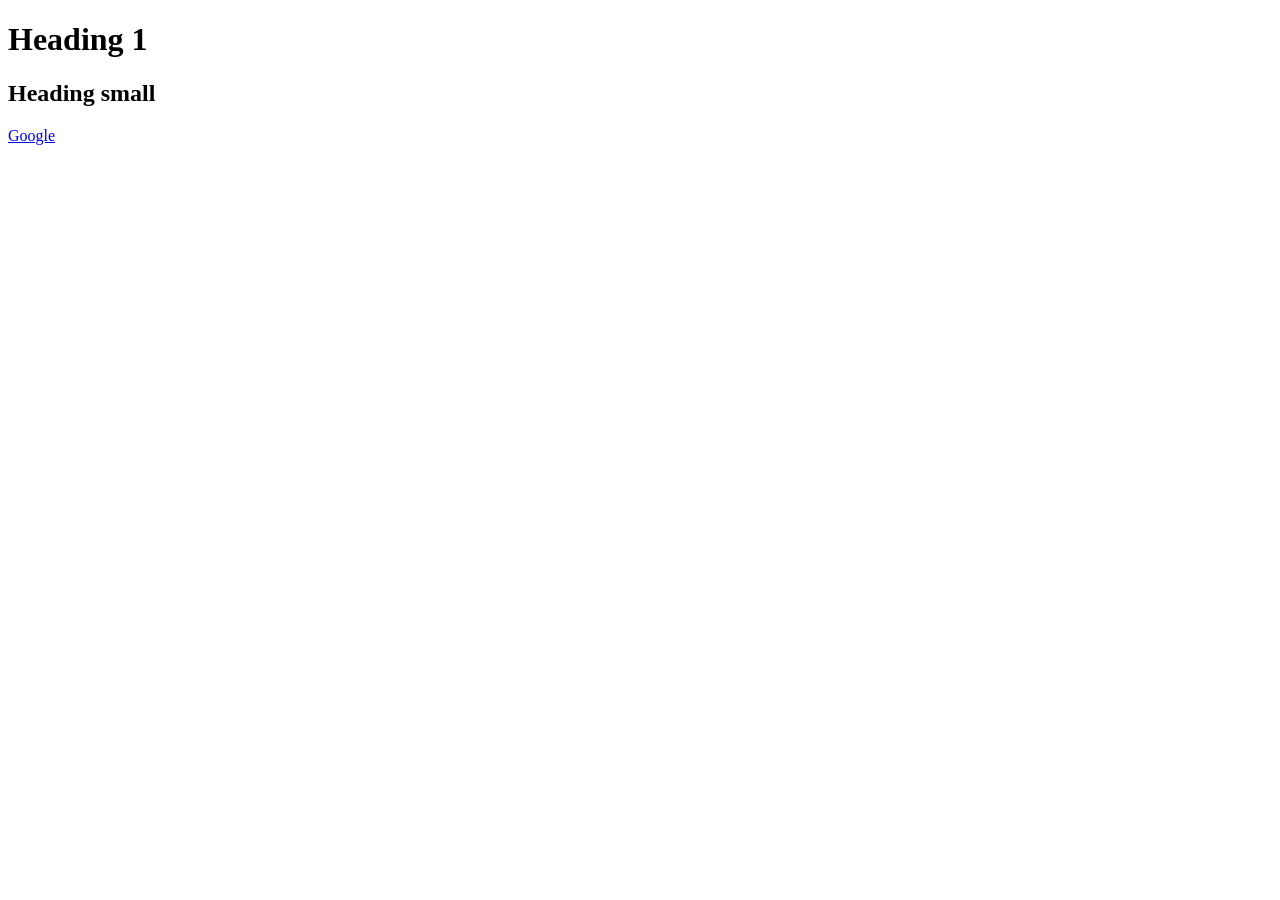
<file: Html/index.html>
<!DOCTYPE html>
<html lang="en">
<head>
    <meta charset="UTF-8">
    <meta name="viewport" content="width=device-width, initial-scale=1.0">
    <title>Document</title>
</head>
<body>
    <h1>Heading 1</h1>
    <h2>Heading small</h2>
    <!-- href is compulsury in anker tag -->
    <a href="https;//google.com">Google</a>     
    <a href="http://" target="_blank" rel="noopener noreferrer"></a>
</body>
</html>
</file>
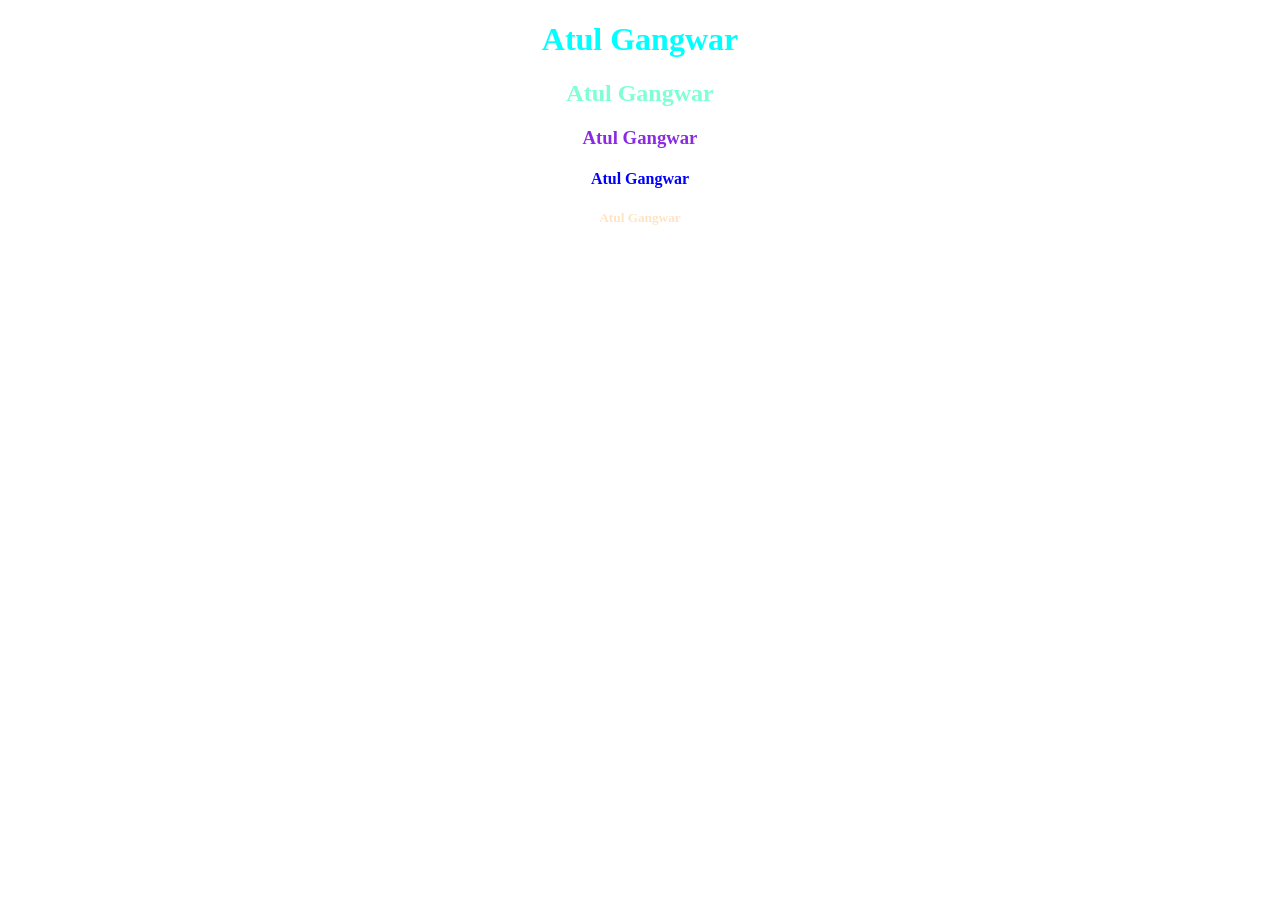
<file: first.html>
<!DOCTYPE html>
<html lang="en">
<head>
    <meta charset="UTF-8">
    <meta name="viewport" content="width=device-width, initial-scale=1.0">
    <title>First Code</title>
</head>
<body>
    <!-- Inline CSS -->
    <h1 style="color: aqua; text-align: center;">Atul Gangwar</h1>
    <h2 style="color: aquamarine; text-align: center;">Atul Gangwar</h2>
    <h3 style="color: blueviolet; text-align: center;">Atul Gangwar</h3>
    <h4 style="color: blue; text-align: center;">Atul Gangwar</h4>
    <h5 style="color: bisque; text-align: center;">Atul Gangwar</h5>
</body>
</html>
</file>
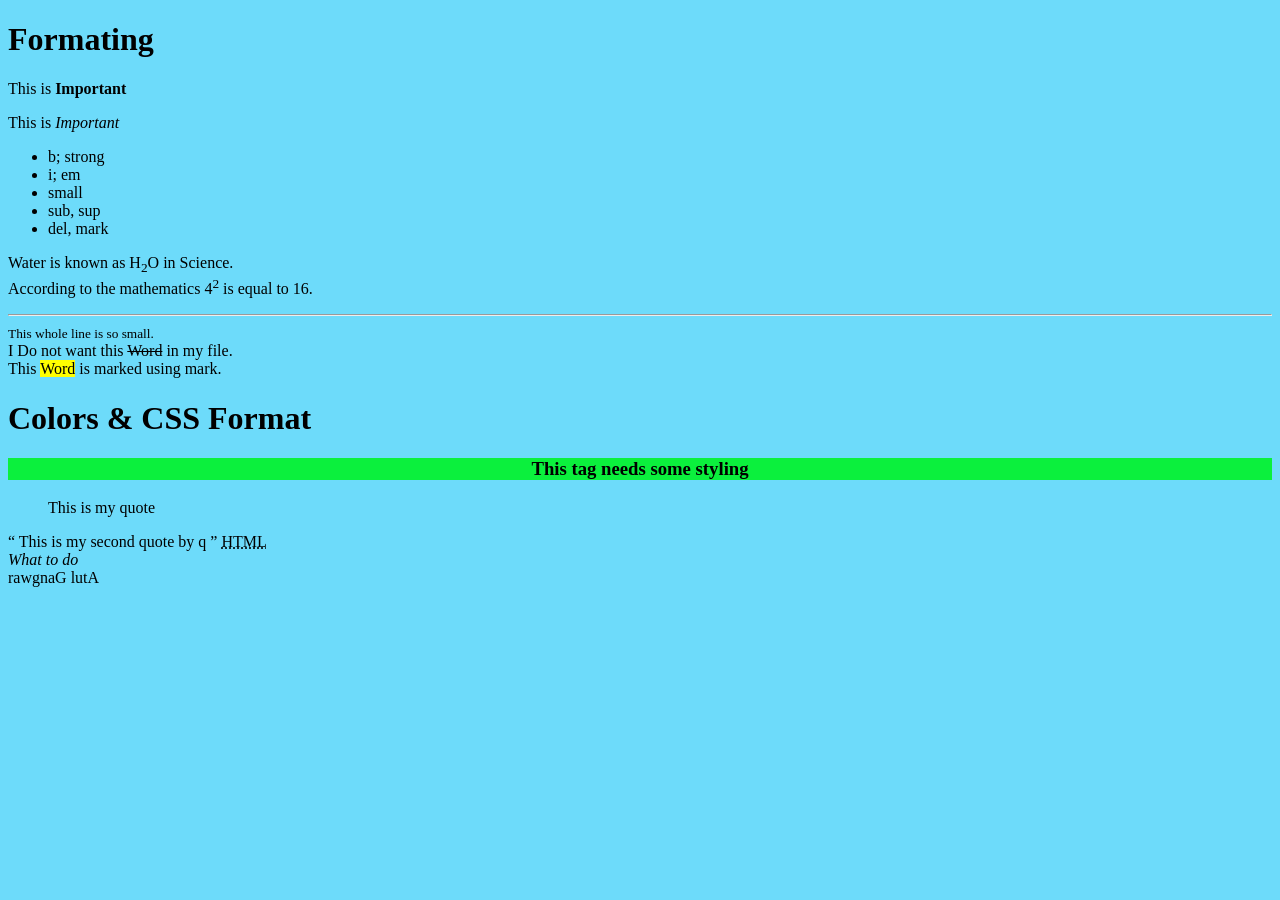
<file: Html/Colors.html>
<!DOCTYPE html>
<html lang="en">
<head>
    <meta charset="UTF-8">
    <meta name="viewport" content="width=device-width, initial-scale=1.0">
    
    <style>
        body{
            background-color: beige;
        }
    </style>
    <link rel="stylesheet" href="style.css">
    <title>Colors</title>
</head>
<body>
    <h1>Formating</h1>
    <!-- <h1>Formating</h1> -->
    <p>This is <strong>Important</strong></p> 
    <p>This is <em>Important</em></p>

    <ul>
        <li>b; strong</li>
        <li>i; em</li>
        <li>small</li>
        <li>sub, sup</li>
        <li>del, mark</li>
    </ul>

    <p>
        Water is known as H<sub>2</sub>O in Science.<br />
        According to the mathematics 4<sup>2</sup> is equal to 16.<br />
        <hr />

        <small>This whole line is so small.</small><br />
        I Do not want this <del>Word</del> in my file.<br />
        This <mark>Word</mark> is marked using mark.
    </p>

    <h1>Colors & CSS Format</h1>
    <h3 style="text-align: center; 
        background-color: rgb(11, 240, 61);
        ">This tag needs some styling</h3>

    <p>
        <blockquote cite="Atul">
            This is my quote
        </blockquote>

        <q>
            This is my second quote by q
        </q>

        <abbr title="Hyper text markup language">HTML</abbr>

        <address>What to do</address>

        <cite></cite>

        <bdo dir="rtl">Atul Gangwar</bdo>
    </p>
</body>
</html>
</file>
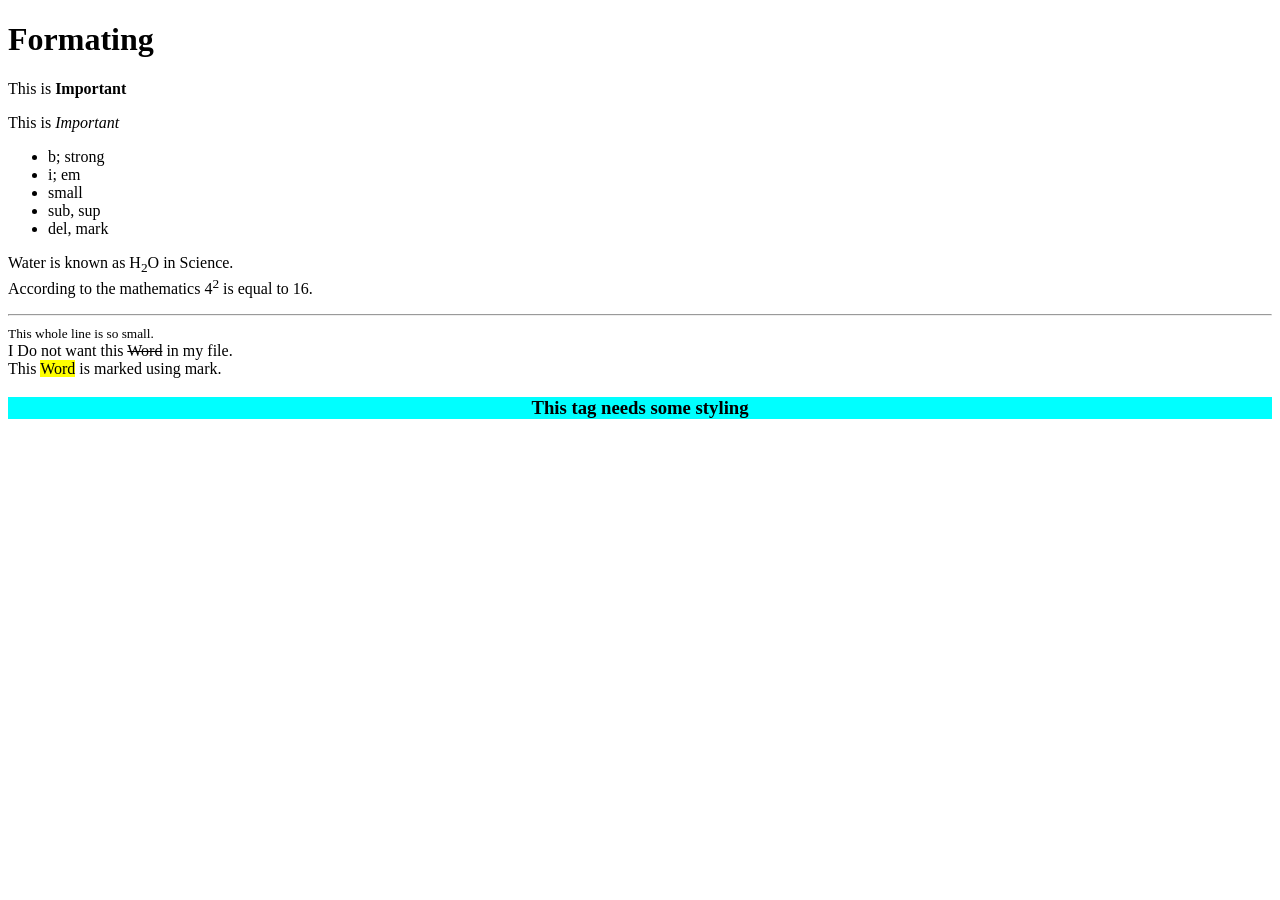
<file: Html/Formating.html>
<!DOCTYPE html>
<html lang="en">
<head>
    <meta charset="UTF-8">
    <meta name="viewport" content="width=device-width, initial-scale=1.0">
    <title>Document</title>
</head>
<body>
    <h1>Formating</h1>
    <!-- <h1>Formating</h1> -->
    <p>This is <strong>Important</strong></p> 
    <p>This is <em>Important</em></p>

    <ul>
        <li>b; strong</li>
        <li>i; em</li>
        <li>small</li>
        <li>sub, sup</li>
        <li>del, mark</li>
    </ul>

    <p>
        Water is known as H<sub>2</sub>O in Science.<br />
        According to the mathematics 4<sup>2</sup> is equal to 16.<br />
        <hr />

        <small>This whole line is so small.</small><br />
        I Do not want this <del>Word</del> in my file.<br />
        This <mark>Word</mark> is marked using mark.
    </p>

    <h3 style="text-align: center; 
        background-color: aqua;
        ">This tag needs some styling</h3>
</body>
</html>
</file>
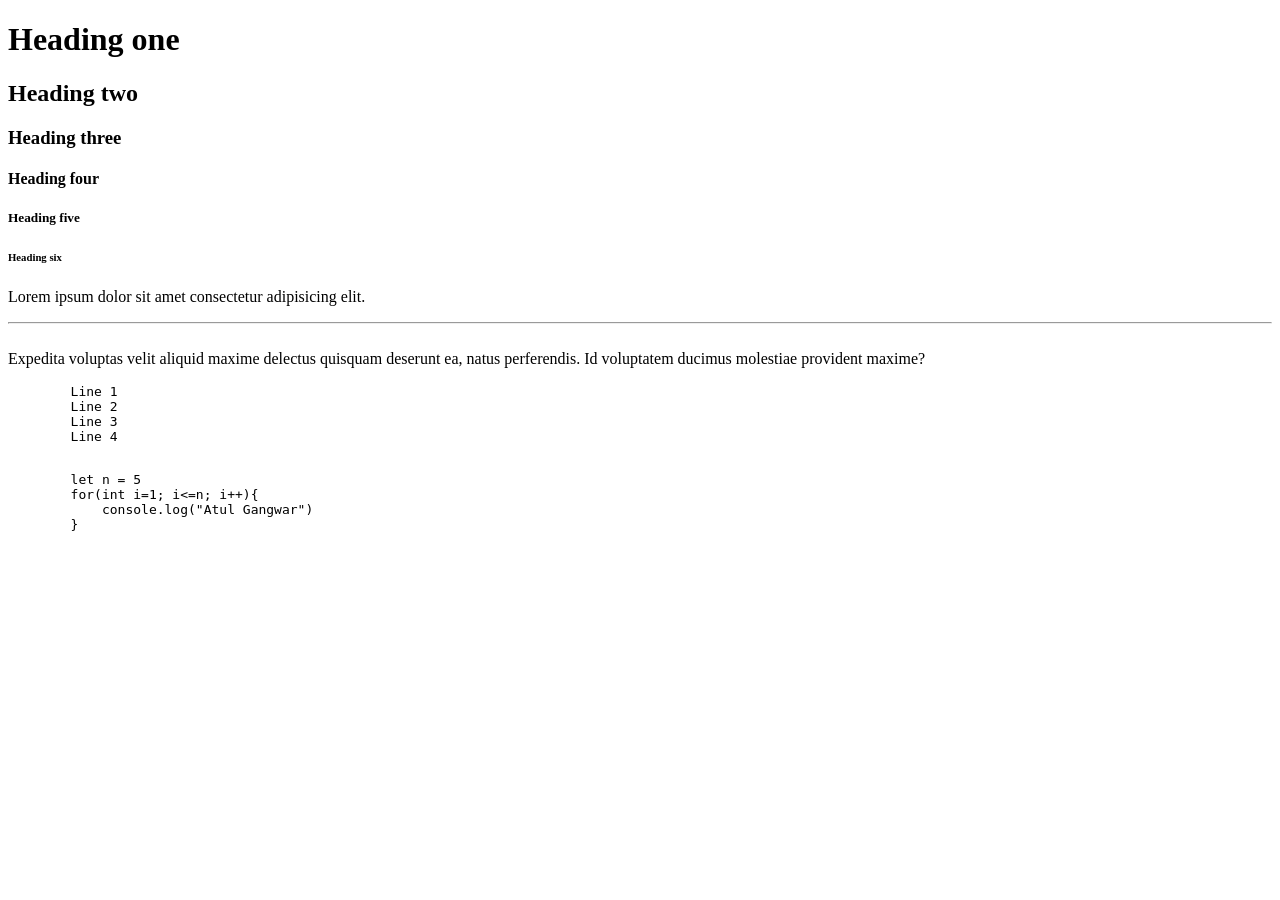
<file: Html/headings.html>
<!DOCTYPE html>
<html lang="en">
<head>
    <meta charset="UTF-8">
    <meta name="viewport" content="width=device-width, initial-scale=1.0">
    <title>Heading</title>
</head>
<body>
    <h1>Heading one</h1>
    <h2>Heading two</h2>
    <h3>Heading three</h3>
    <h4>Heading four</h4>
    <h5>Heading five</h5>
    <h6>Heading six</h6>

    <p>Lorem ipsum dolor sit amet consectetur adipisicing elit.<hr /><br /> Expedita voluptas velit aliquid maxime delectus quisquam deserunt ea, natus perferendis. Id voluptatem ducimus molestiae provident maxime?</p>

    <pre>
        Line 1
        Line 2
        Line 3
        Line 4
    </pre>

    <pre>
        let n = 5
        for(int i=1; i<=n; i++){
            console.log("Atul Gangwar")
        }
    </pre>
</body>
</html>
</file>
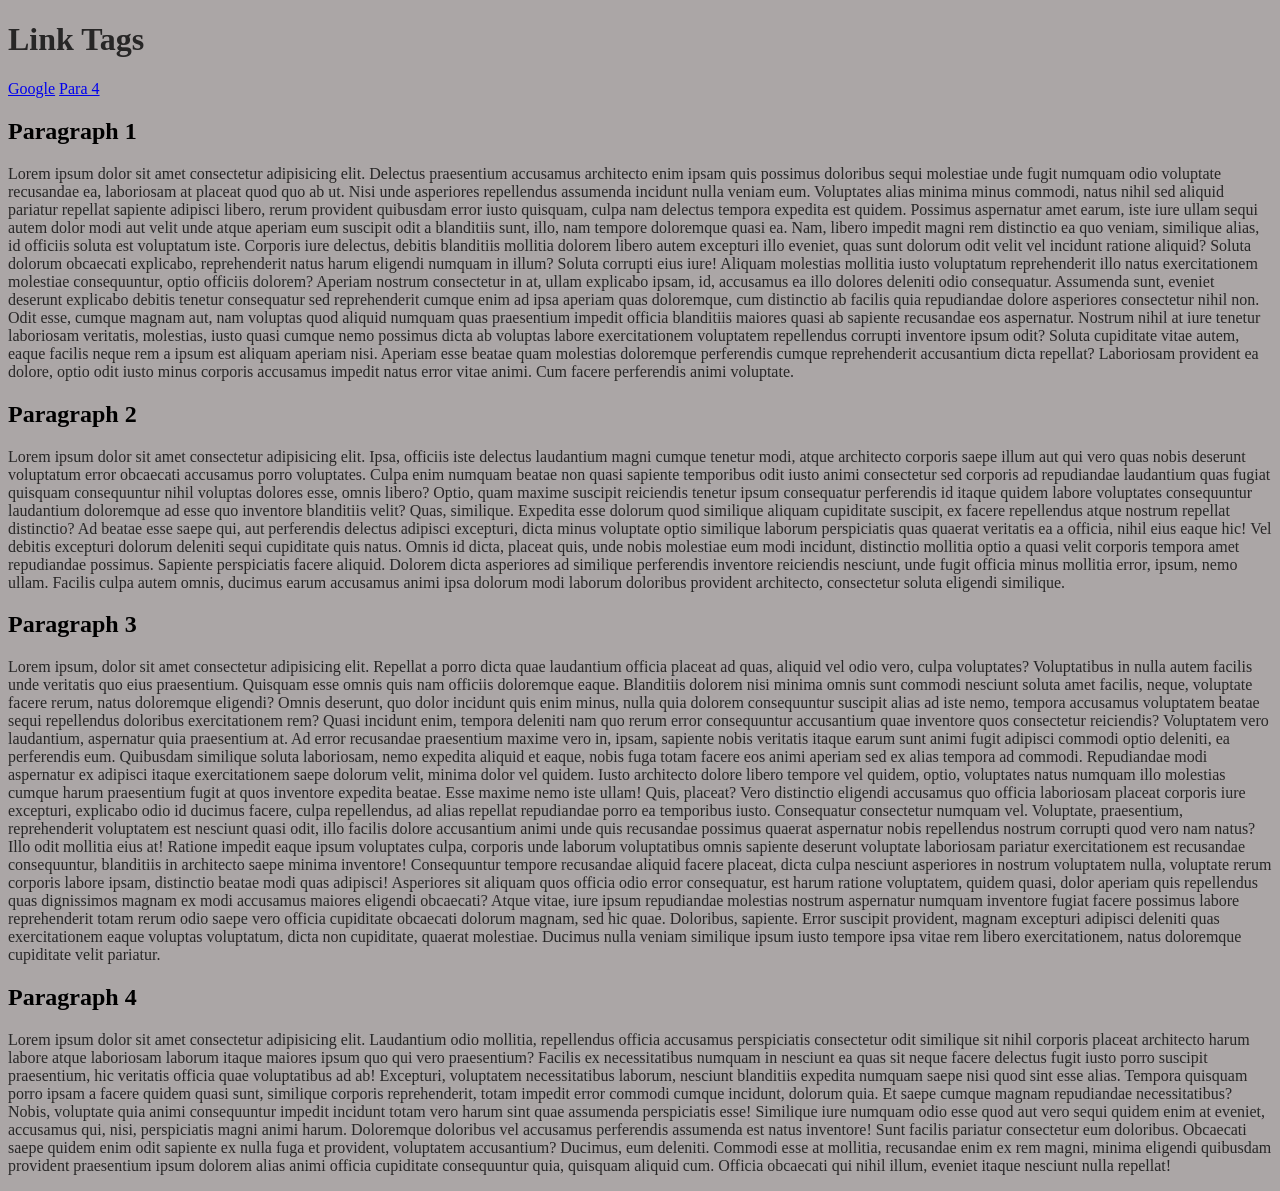
<file: Html/Link_tags.html>
<!DOCTYPE html>
<html lang="en">
<head>
    <meta charset="UTF-8">
    <meta name="viewport" content="width=device-width, initial-scale=1.0">
    <title>Link tags</title>
    <style>
        body{
            background-color: #aba6a6;
            color: rgb(39, 38, 38);
        }

        h2{
            color: black;
        }
    </style>
</head>
<body>
    <h1>Link Tags</h1>
    <a target="" href="https://google.com">Google</a>

    <a target="" href="#para4">Para 4</a>
    <h2>Paragraph 1</h2>
    <p>Lorem ipsum dolor sit amet consectetur adipisicing elit. Delectus praesentium accusamus architecto enim ipsam quis possimus doloribus sequi molestiae unde fugit numquam odio voluptate recusandae ea, laboriosam at placeat quod quo ab ut. Nisi unde asperiores repellendus assumenda incidunt nulla veniam eum. Voluptates alias minima minus commodi, natus nihil sed aliquid pariatur repellat sapiente adipisci libero, rerum provident quibusdam error iusto quisquam, culpa nam delectus tempora expedita est quidem. Possimus aspernatur amet earum, iste iure ullam sequi autem dolor modi aut velit unde atque aperiam eum suscipit odit a blanditiis sunt, illo, nam tempore doloremque quasi ea. Nam, libero impedit magni rem distinctio ea quo veniam, similique alias, id officiis soluta est voluptatum iste. Corporis iure delectus, debitis blanditiis mollitia dolorem libero autem excepturi illo eveniet, quas sunt dolorum odit velit vel incidunt ratione aliquid? Soluta dolorum obcaecati explicabo, reprehenderit natus harum eligendi numquam in illum? Soluta corrupti eius iure! Aliquam molestias mollitia iusto voluptatum reprehenderit illo natus exercitationem molestiae consequuntur, optio officiis dolorem? Aperiam nostrum consectetur in at, ullam explicabo ipsam, id, accusamus ea illo dolores deleniti odio consequatur. Assumenda sunt, eveniet deserunt explicabo debitis tenetur consequatur sed reprehenderit cumque enim ad ipsa aperiam quas doloremque, cum distinctio ab facilis quia repudiandae dolore asperiores consectetur nihil non. Odit esse, cumque magnam aut, nam voluptas quod aliquid numquam quas praesentium impedit officia blanditiis maiores quasi ab sapiente recusandae eos aspernatur. Nostrum nihil at iure tenetur laboriosam veritatis, molestias, iusto quasi cumque nemo possimus dicta ab voluptas labore exercitationem voluptatem repellendus corrupti inventore ipsum odit? Soluta cupiditate vitae autem, eaque facilis neque rem a ipsum est aliquam aperiam nisi. Aperiam esse beatae quam molestias doloremque perferendis cumque reprehenderit accusantium dicta repellat? Laboriosam provident ea dolore, optio odit iusto minus corporis accusamus impedit natus error vitae animi. Cum facere perferendis animi voluptate.</p>

    <h2>Paragraph 2</h2>
    <p>Lorem ipsum dolor sit amet consectetur adipisicing elit. Ipsa, officiis iste delectus laudantium magni cumque tenetur modi, atque architecto corporis saepe illum aut qui vero quas nobis deserunt voluptatum error obcaecati accusamus porro voluptates. Culpa enim numquam beatae non quasi sapiente temporibus odit iusto animi consectetur sed corporis ad repudiandae laudantium quas fugiat quisquam consequuntur nihil voluptas dolores esse, omnis libero? Optio, quam maxime suscipit reiciendis tenetur ipsum consequatur perferendis id itaque quidem labore voluptates consequuntur laudantium doloremque ad esse quo inventore blanditiis velit? Quas, similique. Expedita esse dolorum quod similique aliquam cupiditate suscipit, ex facere repellendus atque nostrum repellat distinctio? Ad beatae esse saepe qui, aut perferendis delectus adipisci excepturi, dicta minus voluptate optio similique laborum perspiciatis quas quaerat veritatis ea a officia, nihil eius eaque hic! Vel debitis excepturi dolorum deleniti sequi cupiditate quis natus. Omnis id dicta, placeat quis, unde nobis molestiae eum modi incidunt, distinctio mollitia optio a quasi velit corporis tempora amet repudiandae possimus. Sapiente perspiciatis facere aliquid. Dolorem dicta asperiores ad similique perferendis inventore reiciendis nesciunt, unde fugit officia minus mollitia error, ipsum, nemo ullam. Facilis culpa autem omnis, ducimus earum accusamus animi ipsa dolorum modi laborum doloribus provident architecto, consectetur soluta eligendi similique.</p>

    <h2>Paragraph 3</h2>
    <p>Lorem ipsum, dolor sit amet consectetur adipisicing elit. Repellat a porro dicta quae laudantium officia placeat ad quas, aliquid vel odio vero, culpa voluptates? Voluptatibus in nulla autem facilis unde veritatis quo eius praesentium. Quisquam esse omnis quis nam officiis doloremque eaque. Blanditiis dolorem nisi minima omnis sunt commodi nesciunt soluta amet facilis, neque, voluptate facere rerum, natus doloremque eligendi? Omnis deserunt, quo dolor incidunt quis enim minus, nulla quia dolorem consequuntur suscipit alias ad iste nemo, tempora accusamus voluptatem beatae sequi repellendus doloribus exercitationem rem? Quasi incidunt enim, tempora deleniti nam quo rerum error consequuntur accusantium quae inventore quos consectetur reiciendis? Voluptatem vero laudantium, aspernatur quia praesentium at. Ad error recusandae praesentium maxime vero in, ipsam, sapiente nobis veritatis itaque earum sunt animi fugit adipisci commodi optio deleniti, ea perferendis eum. Quibusdam similique soluta laboriosam, nemo expedita aliquid et eaque, nobis fuga totam facere eos animi aperiam sed ex alias tempora ad commodi. Repudiandae modi aspernatur ex adipisci itaque exercitationem saepe dolorum velit, minima dolor vel quidem. Iusto architecto dolore libero tempore vel quidem, optio, voluptates natus numquam illo molestias cumque harum praesentium fugit at quos inventore expedita beatae. Esse maxime nemo iste ullam! Quis, placeat? Vero distinctio eligendi accusamus quo officia laboriosam placeat corporis iure excepturi, explicabo odio id ducimus facere, culpa repellendus, ad alias repellat repudiandae porro ea temporibus iusto. Consequatur consectetur numquam vel. Voluptate, praesentium, reprehenderit voluptatem est nesciunt quasi odit, illo facilis dolore accusantium animi unde quis recusandae possimus quaerat aspernatur nobis repellendus nostrum corrupti quod vero nam natus? Illo odit mollitia eius at! Ratione impedit eaque ipsum voluptates culpa, corporis unde laborum voluptatibus omnis sapiente deserunt voluptate laboriosam pariatur exercitationem est recusandae consequuntur, blanditiis in architecto saepe minima inventore! Consequuntur tempore recusandae aliquid facere placeat, dicta culpa nesciunt asperiores in nostrum voluptatem nulla, voluptate rerum corporis labore ipsam, distinctio beatae modi quas adipisci! Asperiores sit aliquam quos officia odio error consequatur, est harum ratione voluptatem, quidem quasi, dolor aperiam quis repellendus quas dignissimos magnam ex modi accusamus maiores eligendi obcaecati? Atque vitae, iure ipsum repudiandae molestias nostrum aspernatur numquam inventore fugiat facere possimus labore reprehenderit totam rerum odio saepe vero officia cupiditate obcaecati dolorum magnam, sed hic quae. Doloribus, sapiente. Error suscipit provident, magnam excepturi adipisci deleniti quas exercitationem eaque voluptas voluptatum, dicta non cupiditate, quaerat molestiae. Ducimus nulla veniam similique ipsum iusto tempore ipsa vitae rem libero exercitationem, natus doloremque cupiditate velit pariatur.</p>

    <h2>Paragraph 4</h2>
    <p id="para4">Lorem ipsum dolor sit amet consectetur adipisicing elit. Laudantium odio mollitia, repellendus officia accusamus perspiciatis consectetur odit similique sit nihil corporis placeat architecto harum labore atque laboriosam laborum itaque maiores ipsum quo qui vero praesentium? Facilis ex necessitatibus numquam in nesciunt ea quas sit neque facere delectus fugit iusto porro suscipit praesentium, hic veritatis officia quae voluptatibus ad ab! Excepturi, voluptatem necessitatibus laborum, nesciunt blanditiis expedita numquam saepe nisi quod sint esse alias. Tempora quisquam porro ipsam a facere quidem quasi sunt, similique corporis reprehenderit, totam impedit error commodi cumque incidunt, dolorum quia. Et saepe cumque magnam repudiandae necessitatibus? Nobis, voluptate quia animi consequuntur impedit incidunt totam vero harum sint quae assumenda perspiciatis esse! Similique iure numquam odio esse quod aut vero sequi quidem enim at eveniet, accusamus qui, nisi, perspiciatis magni animi harum. Doloremque doloribus vel accusamus perferendis assumenda est natus inventore! Sunt facilis pariatur consectetur eum doloribus. Obcaecati saepe quidem enim odit sapiente ex nulla fuga et provident, voluptatem accusantium? Ducimus, eum deleniti. Commodi esse at mollitia, recusandae enim ex rem magni, minima eligendi quibusdam provident praesentium ipsum dolorem alias animi officia cupiditate consequuntur quia, quisquam aliquid cum. Officia obcaecati qui nihil illum, eveniet itaque nesciunt nulla repellat!</p>

</body>
</html>
</file>
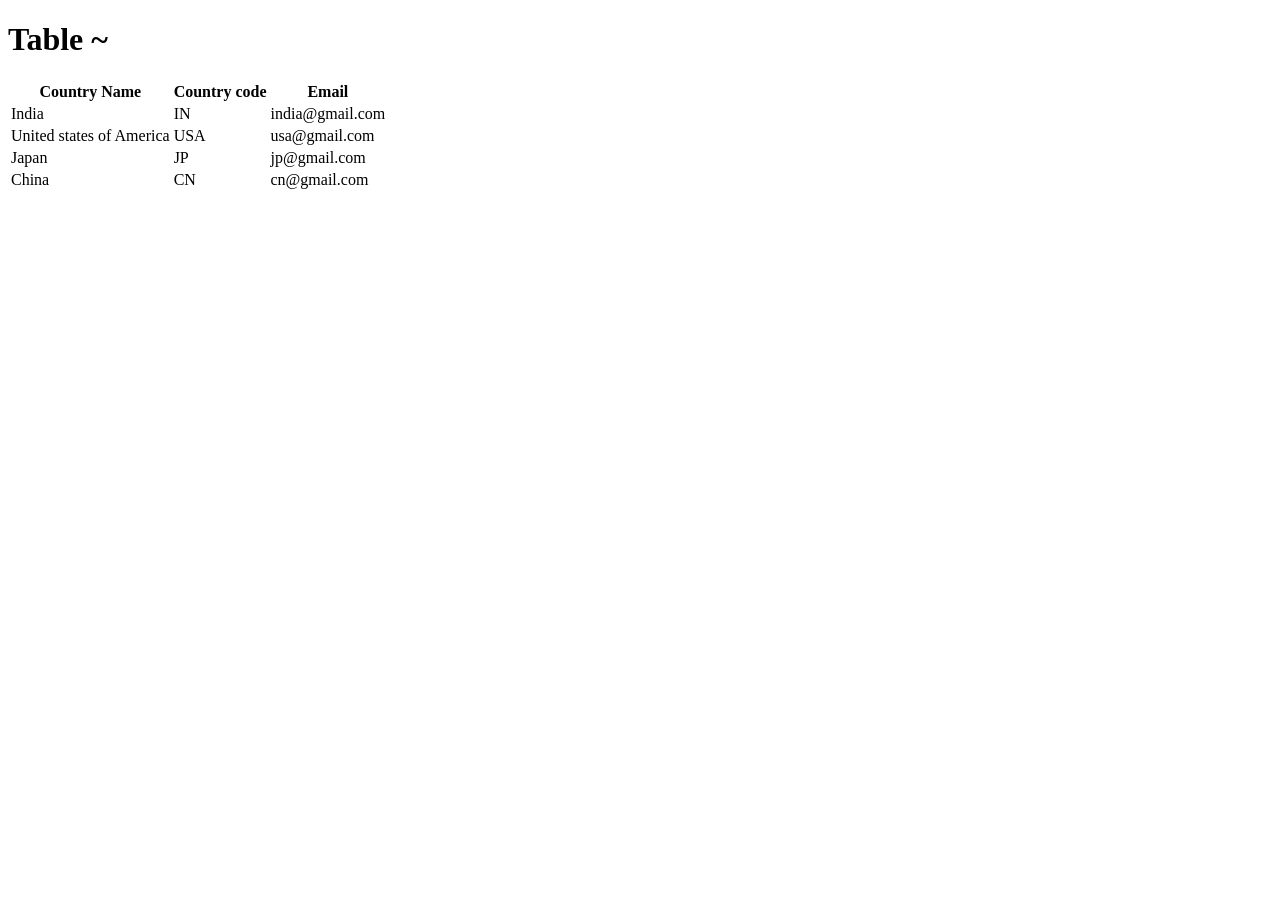
<file: Html/Tables.html>
<!DOCTYPE html>
<html lang="en">
<head>
    <meta charset="UTF-8">
    <meta name="viewport" content="width=device-width, initial-scale=1.0">
    <title>Table</title>

    <style>
        table{
            table-layout: auto;
            border: 1px;
        }
    </style>
</head>
<body>
    <h1>Table ~</h1>
    <table>
        <tr>
            <th>Country Name</th>
            <th>Country code</th>
            <th>Email</th>
        </tr>

        <tr>
            <td>India</td>
            <td>IN</td>
            <td>india@gmail.com</td>
        </tr>
        <tr>
            <td>United states of America</td>
            <td>USA</td>
            <td>usa@gmail.com</td>
        </tr>
        <tr>
            <td>Japan</td>
            <td>JP</td>
            <td>jp@gmail.com</td>
        </tr>
        <tr>
            <td>China</td>
            <td>CN</td>
            <td>cn@gmail.com</td>
        </tr>
    </table>
</body>
</html>
</file>
<file: Html/style.css>
body{
    background-color: rgb(109, 219, 250);
}
</file>
